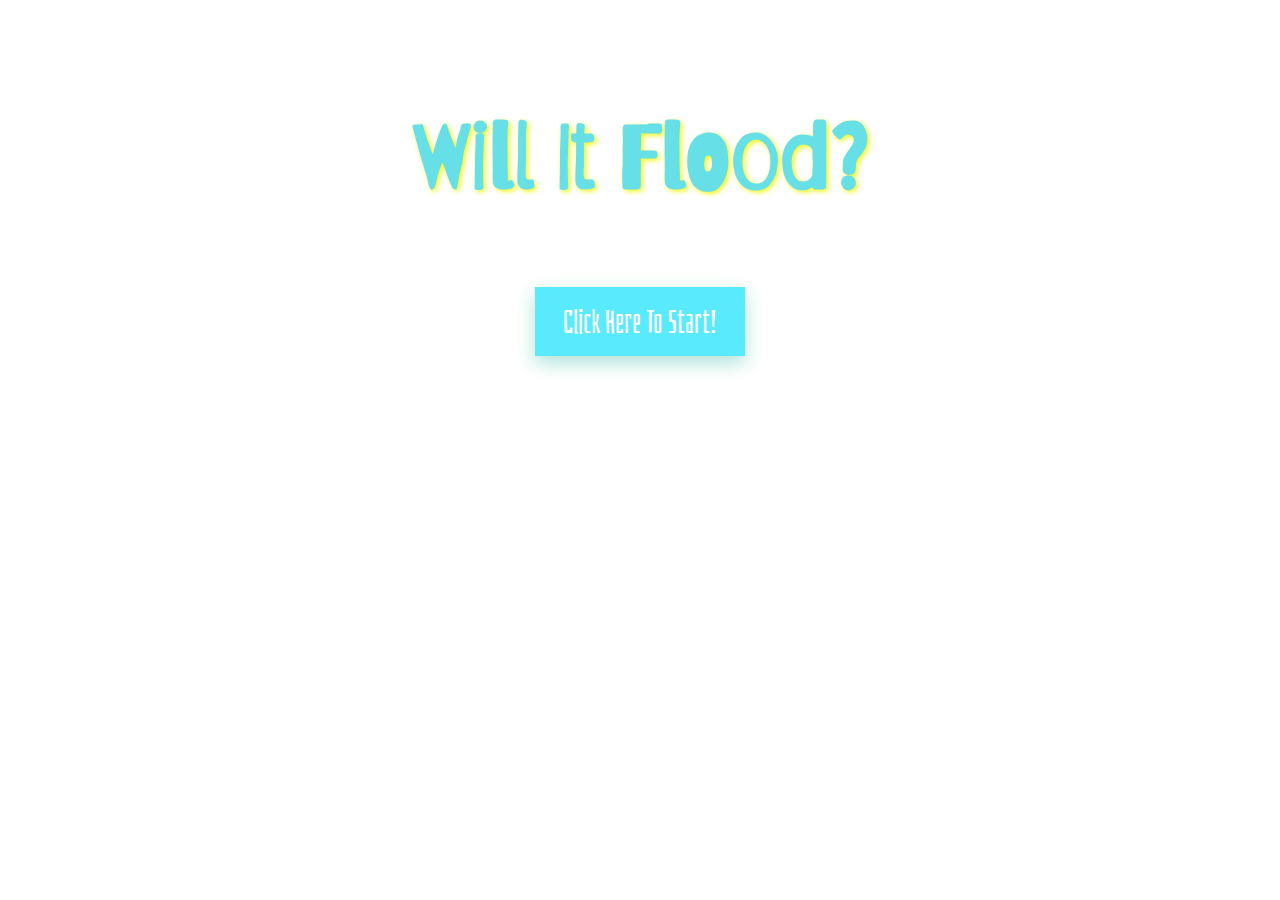
<file: index.html>
<!DOCTYPE html>
<html lang="en">

<head>

  <meta charset="UTF-8">
  <meta name="viewport" content="width=device-width, initial-scale=1.0">
  <meta http-equiv="X-UA-Compatible" content="ie=edge">
  <link rel="stylesheet" href="assets/css/style.css">
  <title>WIF-Splash</title>
</head>

<body>
  <div class="demo">
    <div class="container">
      <div id="splash">
        <h1>Will It Flood?</h1>
        <br>
        <a href="https://johnebabinjr.github.io/Project-1/results"><button class="button" id="city-search" type="submit">Click Here To Start!</button></a>
        </div>
        <script type="text/java" url="assets/javascript/javascript.js"></script>
    </div>
  </div>

</body>

</html>
</file>
<file: assets/css/style.css>
@import url('https://fonts.googleapis.com/css?family=Bahianita|Barriecito&display=swap');
body {
  background-image: url("https://media1.tenor.com/images/9bc211bce15728fe101405f6f851ed52/tenor.gif?itemid=14243222");
    background-repeat: no-repeat;
background-size: 100%;
}
h1 {
  font-size: 90px;
  font-family:'Barriecito', cursive;
   text-shadow: 2px 2px 5px rgb(243, 247, 24);
  color: #67dfe7;
   -webkit-animation-name: jackInTheBox;
  animation-name: jackInTheBox;
  -moz-animation: jackInTheBox 1s ease-in-out infinite alternate;
  }  
#splash{
  text-align: center;
  margin-top: 8%;
}  
@-webkit-keyframes
glow {
  from {
    text-shadow: 0 0 10px #fff, 0 0 20px rgb(11, 252, 11), 0 0 30px #3c917e, 0 0 40px #e1f8f5, 0 0 50px #113163, 0 0 60px #6facc9, 0 0 70px #67dfe7;
  }
  
  to {
    text-shadow: 0 0 20px rgb(255, 255, 255), 0 0 30px #906cf5, 0 0 40px #8edee4, 0 0 50px #200581, 0 0 60px #1725e0, 0 0 70px #454fcf, 0 0 80px #4d77ff;
  }
}
h2 {
  font-size: 35px;
  text-align: center;
  color: #e1f8f5;
  -webkit-animation: glow 1s ease-in-out infinite alternate;
  -moz-animation: glow 1s ease-in-out infinite alternate;
  animation: glow 1s ease-in-out infinite alternate;
  font-family: 'Bahianita', cursive;

}
@-webkit-keyframes jackInTheBox {
  from {
    opacity: 0;
    -webkit-transform: scale(0.1) rotate(30deg);
    transform: scale(0.1) rotate(30deg);
    -webkit-transform-origin: center bottom;
    transform-origin: center bottom;
  }

  50% {
    -webkit-transform: rotate(-10deg);
    transform: rotate(-10deg);
  }

  70% {
    -webkit-transform: rotate(3deg);
    transform: rotate(3deg);
  }

  to {
    opacity: 1;
    -webkit-transform: scale(1);
    transform: scale(1);
  }
}

.demo {position:center;
text-align: center }

.button {
  background-color:rgb(90, 234, 253);
  border: 5px;
  color: white;
  padding: 15px 28px;
  text-align: center;
  display: inline-block;
  font-size: 32px;
  font-family: 'Bahianita', cursive;
  box-shadow: 0 8px 16px 0 rgba(28, 138, 241, 0.2), 0 6px 20px 0 rgba(49, 241, 32, 0.19);}

  .form-control { 
  border: 5px;
  color:black;
  padding: 15px 28px;
  text-align: center;
  display: inline-block;
  font-size: 32px;
  font-family: 'Bahianita', cursive;
  box-shadow: 0 8px 16px 0 rgba(28, 138, 241, 0.2), 0 6px 20px 0 rgba(49, 241, 32, 0.19);
  }
</file>
